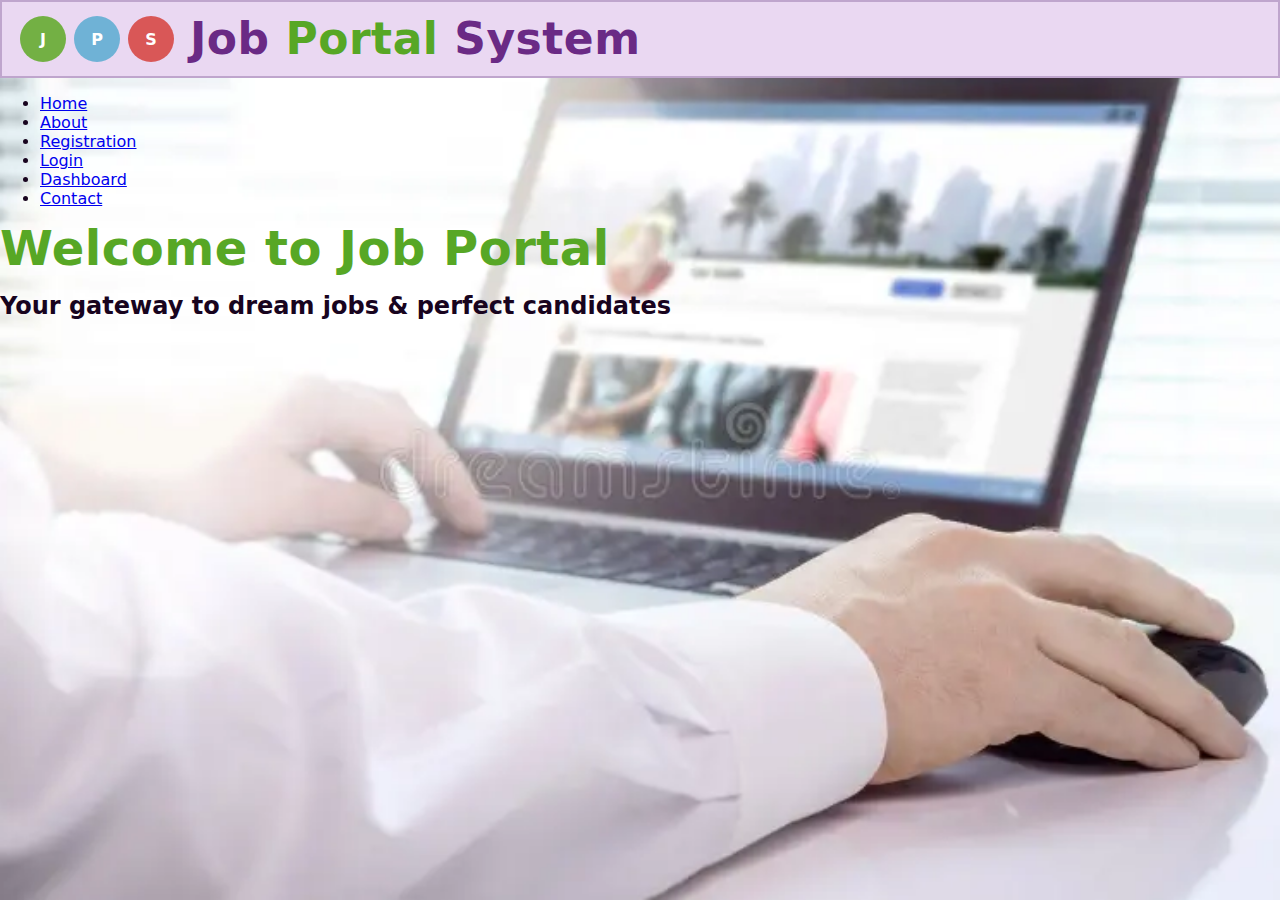
<file: Index.html>
<!DOCTYPE html>
<html lang="en">
<meta charset="utf-8" />
<meta name="viewport" content="width=device-width, initial-scale=1" />
<title>Job Portal System</title>
<style>
  :root{
    --brand-purple:#c49ad4;
    --brand-purple-dark:#b58bc5;
    --accent:#74c043;
    --accent-dark:#57a725;
    --ink:#4b2e58;
    --line:#d9c7e3;
    --panel:#f7f1fa;
  }
  *{box-sizing:border-box;font-family:system-ui,-apple-system,Segoe UI,Roboto,Ubuntu,"Helvetica Neue",Arial,sans-serif}
  body{margin:0;background:#f5f4f8;color:#222}
  /* Top banner */
  .banner{
    background:#ead8f2;
    border:2px solid #bfa5cd;
    padding:14px 18px;
    display:flex;align-items:center;gap:16px;
  }
  .logo{display:flex;gap:8px}
  .dot{width:46px;height:46px;border-radius:50%;display:grid;place-items:center;
       color:#fff;font-weight:800}
  .dot.j{background:#73b044}
  .dot.p{background:#6fb2d6}
  .dot.s{background:#d95757}
  h1{
    margin:0;font-weight:800;font-size:44px;line-height:1;color:#57a725;
    letter-spacing:.5px
  }
  h1 .thin{font-weight:700;color:#6a2a85}
  /* Nav */
  .nav{
    display:flex;gap:10px;flex-wrap:wrap;
    border-bottom:1px solid var(--line);
    padding:10px; background:#efe3f6;
  }
  .tab{
    padding:10px 18px;border-radius:14px;border:1px solid var(--brand-purple-dark);
    background:#f7edfB; color:#4a2c59; cursor:pointer; font-weight:600;
    box-shadow:0 1px 0 #fff inset, 0 1px 0 rgba(0,0,0,.04);
  }
  .tab:hover{background:#fff}
  /* Layout */
  .wrap{
    max-width:1100px;margin:14px auto;padding:0 12px;
    display:grid;gap:12px;
    grid-template-columns:220px 1fr 220px;
    grid-template-areas:
      "left center right"
      "left center right";
  }
  .panel{
    background:var(--panel);border:1px solid var(--brand-purple-dark);
    border-radius:8px; padding:10px;
  }
  .panel .title{
    background:var(--brand-purple); color:#442556; font-weight:800;
    padding:6px 8px; border-radius:6px; text-align:center;
    margin:-10px -10px 10px;
  }
  .left{grid-area:left;display:grid;gap:12px;height:max-content}
  .right{grid-area:right;display:grid;gap:12px;height:max-content}
  .center{grid-area:center;display:grid;gap:12px}
  .grid-two{
    display:grid;grid-template-columns:1fr auto;gap:12px;align-items:end
  }
  label{font-size:14px;color:#3f2850}
  input,select,textarea{
    width:100%;padding:6px 8px;border:1px solid #bda7c9;border-radius:4px;
    background:#fff; font-size:14px;
  }
  textarea{min-height:60px;resize:vertical}
  .btn{
    padding:7px 16px;border:1px solid #6a4b79;border-radius:4px;
    background:#d1bfe0; font-weight:700; color:#3b2449; cursor:pointer;
  }
  .btn:hover{filter:brightness(1.05)}
  .link{color:#3b2f88;text-decoration:underline;cursor:pointer;font-size:13px}
  .stack{display:grid;gap:8px}
  .form-grid{
    display:grid;grid-template-columns:160px 1fr;gap:8px 12px;align-items:center
  }
  .footer{
    text-align:center;color:#4a2c59;font-size:12px;margin:16px 0 24px
  }
  /* Tiny helpers */
  .actions{display:flex;gap:8px;flex-wrap:wrap}
  .muted{font-size:12px;color:#6a5580}
  @media (max-width:980px){
    .wrap{grid-template-columns:1fr;grid-template-areas:"center" "left" "right"}
  }

  .home {
  background: url("image.jpg") no-repeat center center fixed;
  background-size: cover;
  height: 100vh;   /* Full screen height */
  color: rgb(24, 4, 30);
  text-align: cover;
  display: flex;
  flex-direction: column;
  justify-content: cover;
  align-items: cover;
}

.home-content h1 {
  font-size: 3em;
  margin: 0;
}

.home-content p {
  font-size: 1.5em;
}

</style>
<link rel="stylesheet" href="https://pyscript.net/alpha/pyscript.css">
<script defer src="https://pyscript.net/alpha/pyscript.js"></script>
</head>
<body>

  <!-- Banner -->
  <header class="banner">
    <div class="logo">
      <div class="dot j">J</div>
      <div class="dot p">P</div>
      <div class="dot s">S</div>
    </div>
    <h1><span class="thin">Job</span> Portal <span class="thin">System</span></h1>
  </header>


<body class="home">
  <nav>
    <ul class="navbar">
      <li><a href="index.html">Home</a></li>
      <li><a href="about.html">About</a></li>
      <li><a href="register.html">Registration</a></li>
      <li><a href="login.html">Login</a></li>
      <li><a href="Dashboard.html">Dashboard</a></li>
      <li><a href="contact.html">Contact</a></li>

    </ul>
  </nav>

  <div class="home-content">
    <h1>Welcome to Job Portal</h1>
    <h2>Your gateway to dream jobs & perfect candidates</h2>
    
  </div>

  <py-script src="app.py"></py-script>
  
</body>
<script href="script.js"></script>
</html>
</file>
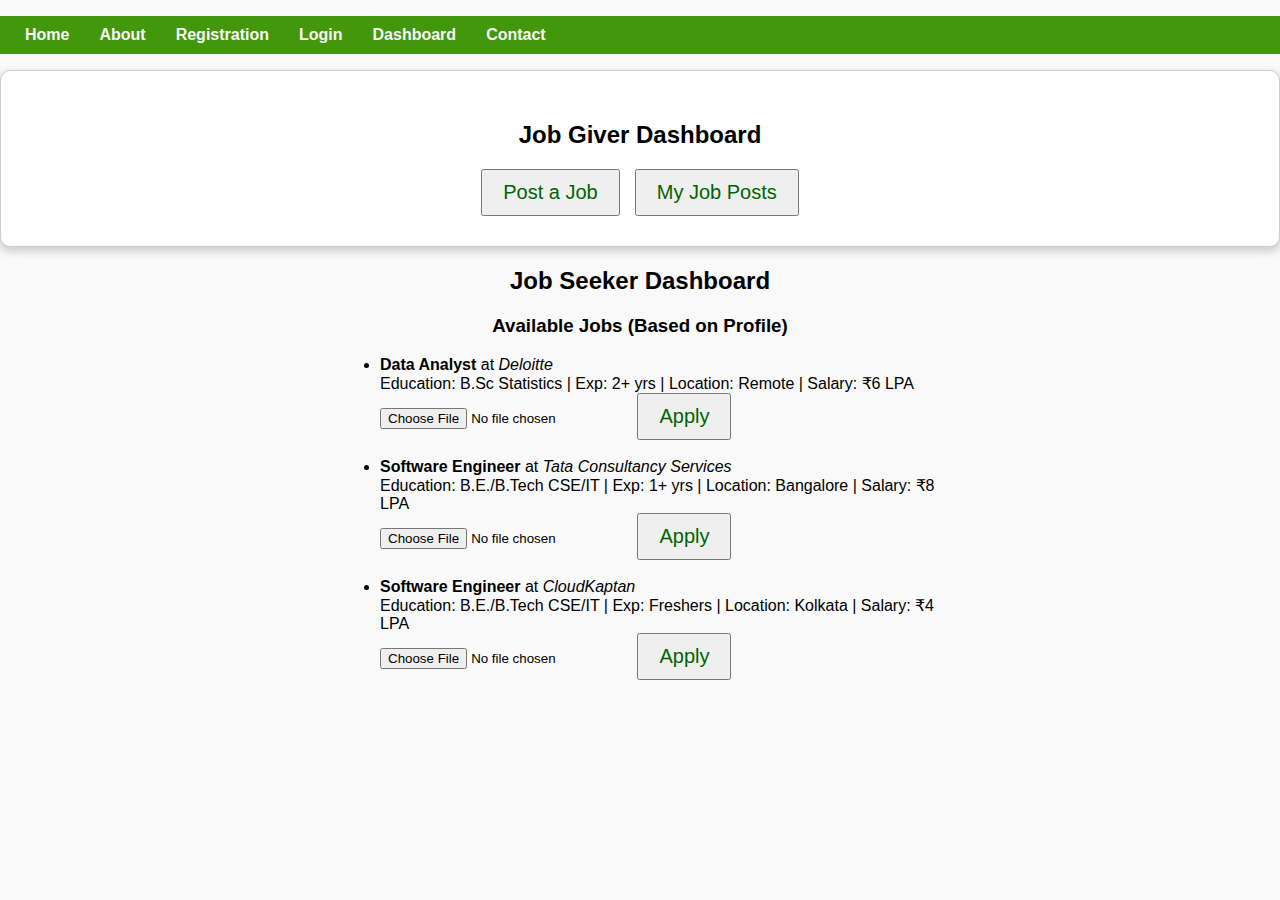
<file: Dashboard.html>
<!DOCTYPE html>
<html lang="en">
<head>
  <meta charset="UTF-8">
  <title>Job Giver Dashboard</title>
  <link rel="stylesheet" href="style.css">
</head>
<body>
  <!-- Navbar -->
  <nav>
    <ul class="navbar">
      <li><a href="index.html">Home</a></li>
      <li><a href="about.html">About</a></li>
      <li><a href="register.html">Registration</a></li>
      <li><a href="login.html">Login</a></li>
      <li><a href="Dashboard.html">Dashboard</a></li>
      <li><a href="Contact.html">Contact</a></li>
    </ul>
  </nav>

<div class="dashboard-container">
  <h2>Job Giver Dashboard</h2>
  <div class="login-buttons">
  <!-- Option Buttons -->
  <button onclick="document.getElementById('postJob').style.display='block';document.getElementById('myJobs').style.display='none'">Post a Job</button>
  <button onclick="document.getElementById('myJobs').style.display='block';document.getElementById('postJob').style.display='none'">My Job Posts</button>
  </div>
</div>

  <!-- Post Job Form -->
  <form id="postJob" style="display:none; max-width:400px; margin:20px auto;">
    <h3>Post a Job</h3>
    <input type="text" placeholder="Job Title" required>
    <input type="text" placeholder="Specialization" required>
    <input type="text" placeholder="Required Education" required>
    <input type="text" placeholder="Minimum Work Experience" required>
    <input type="text" placeholder="Location" required>
    <input type="text" placeholder="Salary" required>
    <button type="submit">Post Job</button>
  </form>

  <!-- My Job Posts -->
  <div id="myJobs" style="display:none; max-width:600px; margin:20px auto;">
    <h3>My Job Posts</h3>
    <ul>
      <li>
        Software Engineer - Bangalore - ₹8 LPA
        <button>Delete</button>
        <button onclick="document.getElementById('applicants').style.display='block'">View Applicants</button>
      </li>
    </ul>
  </div>

  <!-- Applicants List -->
  <div id="applicants" style="display:none; max-width:600px; margin:20px auto;">
    <h3>Applicants for Software Engineer</h3>
    <ul>
      <li>John Doe - B.Tech CSE, 2 years exp. <button>Download Resume</button></li>
      <li>Jane Smith - MCA, 3 years exp. <button>Download Resume</button></li>
    </ul>
  </div>

   <h2>Job Seeker Dashboard</h2>

  <!-- Available Jobs -->
  <div class="jobs" style="max-width:600px; margin:20px auto;">
    <h3>Available Jobs (Based on Profile)</h3>
    <ul>
      <li>
        <strong>Data Analyst</strong> at <em>Deloitte</em><br>
        Education: B.Sc Statistics | Exp: 2+ yrs | Location: Remote | Salary: ₹6 LPA<br>
        <input type="file" accept=".pdf,.doc,.docx"> 
        <button>Apply</button>
      </li>
      <br>
      <li>
        <strong>Software Engineer</strong> at <em>Tata Consultancy Services</em><br>
        Education: B.E./B.Tech CSE/IT | Exp: 1+ yrs | Location: Bangalore | Salary: ₹8 LPA<br>
        <input type="file" accept=".pdf,.doc,.docx"> 
        <button>Apply</button>
      </li>
      <br>
      <li>
        <strong>Software Engineer</strong> at <em>CloudKaptan</em><br>
        Education: B.E./B.Tech CSE/IT | Exp: Freshers | Location: Kolkata | Salary: ₹4 LPA<br>
        <input type="file" accept=".pdf,.doc,.docx"> 
        <button>Apply</button>
      </li>
    </ul>
  </div>

</body>
<script href="script.js"></script>
</html>
</file>
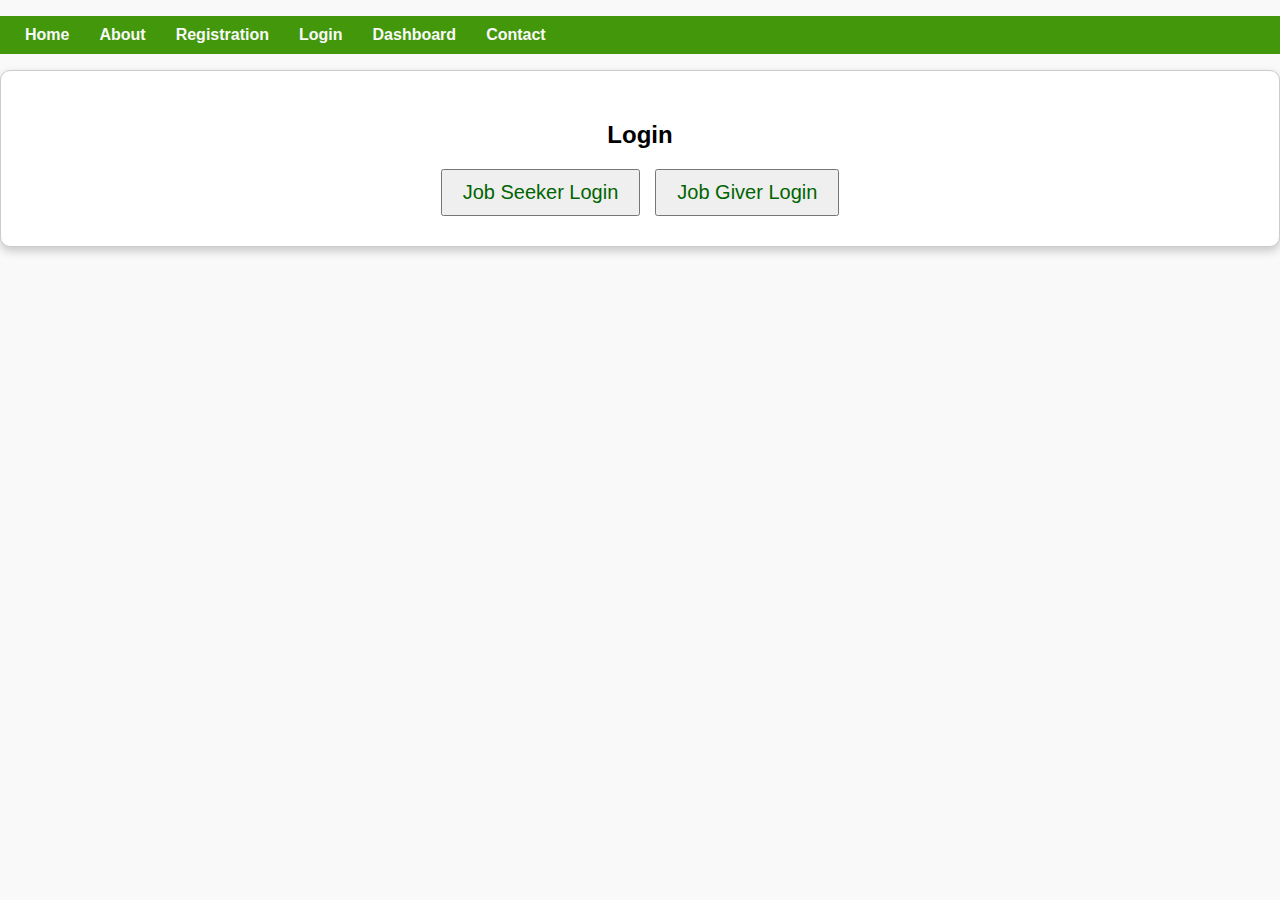
<file: Login.html>
<!DOCTYPE html>
<html lang="en">
<head>
  <meta charset="UTF-8">
  <title>Job Portal - Login</title>
  <link rel="stylesheet" href="style.css">
  <link rel="stylesheet" href="https://pyscript.net/alpha/pyscript.css">
  <script defer src="https://pyscript.net/alpha/pyscript.js"></script>
</head>
<body>
  <!-- Navbar -->
  <nav>
    <ul class="navbar">
      <li><a href="index.html">Home</a></li>
      <li><a href="about.html">About</a></li>
      <li><a href="register.html">Registration</a></li>
      <li><a href="login.html">Login</a></li>
      <li><a href="Dashboard.html">Dashboard</a></li>
      <li><a href="Contact.html">Contact</a></li>
    </ul>
  </nav>
  <div class="login-container">
    <h2>Login</h2>
    <div class="login-buttons">
    <button onclick="document.getElementById('seekerLogin').style.display='block';document.getElementById('giverLogin').style.display='none'">Job Seeker Login</button>
    <button onclick="document.getElementById('giverLogin').style.display='block';document.getElementById('seekerLogin').style.display='none'">Job Giver Login</button>
    </div>
  </div>


  <!-- Job Seeker Login -->
  <form id="seekerLogin" style="display:none;">
    <h3>Job Seeker Login</h3>
    <input type="text" placeholder="Phone Number" required>
    <button type="button">Get OTP</button>
    <input type="text" placeholder="Enter OTP" required>
    <button type="submit">Login</button>
  </form>

  <!-- Job Giver Login -->
  <form id="giverLogin" style="display:none;">
    <h3>Job Giver Login</h3>
    <input type="text" placeholder="Phone Number" required>
    <button type="button">Get OTP</button>
    <input type="text" placeholder="Enter OTP" required>
    <button type="submit">Login</button>
  </form>
  <py-script src="app.py"></py-script>
</body>
<script href="script.js"></script>
</html>
</file>
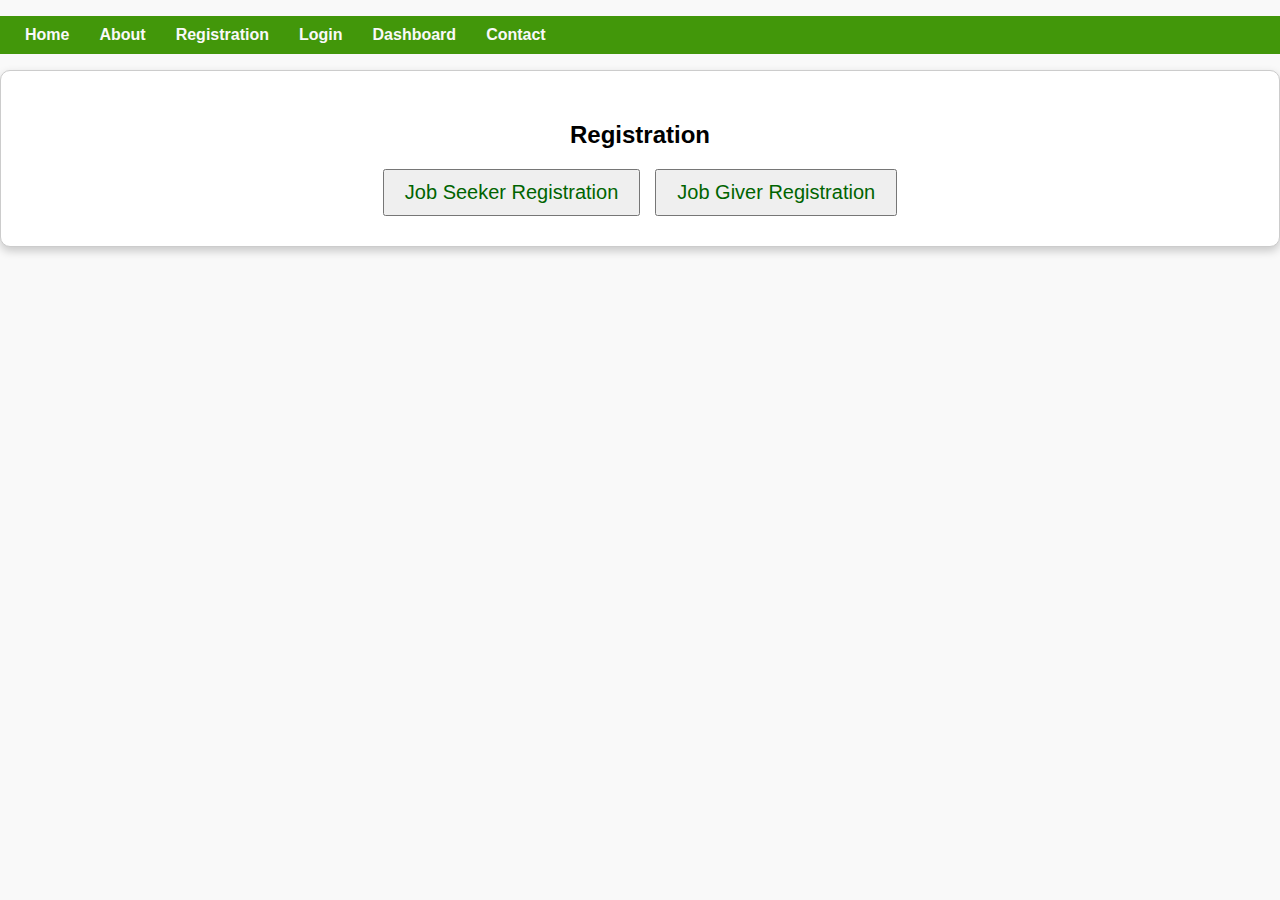
<file: Register.html>
<!DOCTYPE html>
<html lang="en">
<head>
  <meta charset="UTF-8">
  <title>Job Portal - Registration</title>
  <link rel="stylesheet" href="style.css">
  <link rel="stylesheet" href="https://pyscript.net/alpha/pyscript.css">
  <script defer src="https://pyscript.net/alpha/pyscript.js"></script>
</head>
<body>
  <!-- Navbar -->
  <nav>
    <ul class="navbar">
      <li><a href="index.html">Home</a></li>
      <li><a href="about.html">About</a></li>
      <li><a href="register.html">Registration</a></li>
      <li><a href="login.html">Login</a></li>
      <li><a href="Dashboard.html">Dashboard</a></li>
      <li><a href="Contact.html">Contact</a></li>
    </ul>
  </nav>
  <div class="registration-container">
    <h2>Registration</h2>
    <div class="login-buttons">
    <button onclick="document.getElementById('seekerForm').style.display='block';document.getElementById('giverForm').style.display='none'">Job Seeker Registration</button>
    <button onclick="document.getElementById('giverForm').style.display='block';document.getElementById('seekerForm').style.display='none'">Job Giver Registration</button>
    </div>
  </div>


  <!-- Job Seeker Registration -->
  <form id="seekerForm" style="display:none;">
    <h3>Job Seeker Registration</h3>
    <input type="text" placeholder="Phone Number (Primary Key)" required>
    <input type="text" placeholder="Full Name" required>
    <input type="email" placeholder="Email" required>
    <input type="date" placeholder="Date of Birth" required>
    <input type="text" placeholder="Highest Education" required>
    <input type="text" placeholder="Specialization" required>
    <input type="text" placeholder="Work Experience (years)" required>
    <button type="button">Verify OTP</button>
    <button type="submit">Register</button>
  </form>

  <!-- Job Giver Registration -->
  <form id="giverForm" style="display:none;">
    <h3>Job Giver Registration</h3>
    <input type="text" placeholder="Phone Number (Primary Key)" required>
    <input type="text" placeholder="Full Name" required>
    <input type="email" placeholder="Email" required>
    <input type="text" placeholder="Company Name" required>
    <button type="button">Verify OTP</button>
    <button type="submit">Register</button>
  </form>
  <py-script src="app.py"></py-script>
</body>
<script href="script.js"></script>
</html>
</file>
<file: style.css>
body {
  font-family: Arial, sans-serif;
  margin: 0;
  background: #f9f9f9;
  text-size-adjust: 20px;

}


.navbar {
  display: flex;
  justify-content: last baseline;
  list-style: none;
  background: #42970a;
  padding: 10px;
}

.navbar li {
  margin: 0 15px;
}

.navbar a {
  color: #f9f9f9;
  text-decoration: none;
  font-weight: bold;
}

h1{
  color:green;
  text-align: center;
  justify-content: center;
}
h2{
  color:black;
  text-align: center;
  justify-content: center;
  
}
h3{
  color:black;
  size: 10dvh;
  text-align: center;
  justify-content: center;
  
  
}

form {
  display: flex;
  flex-direction: column;
  max-width: 400px;
  margin: 20px auto;
  text-align: center;
  justify-content: center;
}
p{
  margin: 25px;
  border-radius: 20px;
  text-align: justify;
  list-style: none;
  line-break: normal;
  line-height: 1,6;
  font-size: medium;
}

form input, form button {
  margin: 8px 0;
  padding: 10px;
  text-align: center;
  justify-content: center;
}

.about-container {
    text-align: center;
    justify-content: center;
    padding: 30px;
    border: 1px solid #ccc;
    border-radius: 10px;
    background: white;
    box-shadow: 0px 4px 10px rgba(0,0,0,0.2);
}

.registration-container {
    text-align: center;
    justify-content: center;
    padding: 30px;
    border: 1px solid #ccc;
    border-radius: 10px;
    background: white;
    box-shadow: 0px 4px 10px rgba(0,0,0,0.2);
}

.login-buttons {
    margin-top: 20px;
    display: flex;
    justify-content: center;
    gap: 15px;
    font-size: medium;
}
 

.login-container {
    text-align: center;
    justify-content: center;
    padding: 30px;
    border: 1px solid #ccc;
    border-radius: 10px;
    background: white;
    box-shadow: 0px 4px 10px rgba(0,0,0,0.2);
}

.login-buttons {
    margin-top: 20px;
    display: flex;
    justify-content: center;
    gap: 15px;
    font-size: medium;
}

.dashboard-container {
    text-align: center;
    justify-content: center;
    padding: 30px;
    border: 1px solid #ccc;
    border-radius: 10px;
    background: white;
    box-shadow: 0px 4px 10px rgba(0,0,0,0.2);
}

.login-buttons {
    margin-top: 20px;
    display: flex;
    justify-content: center;
    gap: 15px;
    font-size: medium;
}


.contact-container {
    text-align: center;
    justify-content: center;
    padding: 30px;
    border: 1px solid #ccc;
    border-radius: 10px;
    background: white;
    box-shadow: 0px 4px 10px rgba(0,0,0,0.2);
}

.send-btn {
    background-color: #4CAF50; /* green */
    color: white;              /* text color */
    padding: 10px 20px;
    border: none;
    border-radius: 5px;
    cursor: pointer;
  }

  .send-btn:hover {
    background-color: #45a049; /* darker green on hover */
  }



button {
    padding: 10px 20px;
    font-size: 20px;
    cursor: pointer;
    color:darkgreen;
}
</file>
